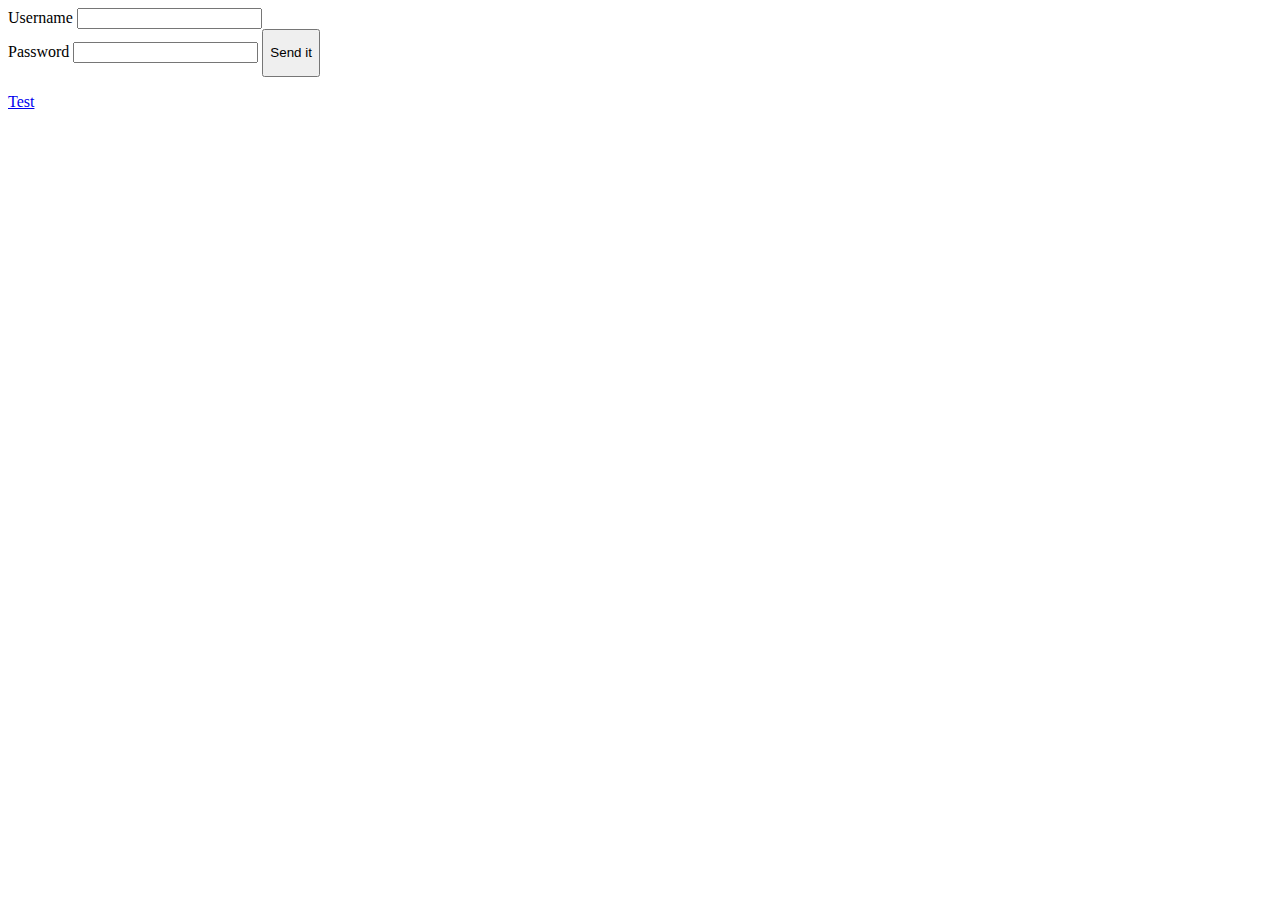
<file: index.html>
<!DOCTYPE html>
<html lang="en">
<head>
    <meta charset="UTF-8">
    <meta http-equiv="X-UA-Compatible" content="IE=edge">
    <meta name="viewport" content="width=device-width, initial-scale=1.0">
    <title>That's index</title>
    <link rel="stylesheet" href="this is it\StyleS\style.css">
    <link rel="script" href="this is it\script\script.js">
</head>
<body>
    <section class="upper">
    <form name="formName" method="post">
        <label for="username">Username</label>
        <input type="text" id="Uname" name="username">
        <br>
        <label for="password">Password</label>
        <input type="password" id="pword" name ="password">
        
        <button type="submit" class="sbmt" name = "SbmtBtn" id="IDsbmtbtn" ><p>Send it</p></button>

    </form>
    </section>
   <section>
        <div class = "secondSct">
           <a href="anthpage.html"><p>Test</p></a> 
        </div>
    </section>

</body>
</html>
</file>
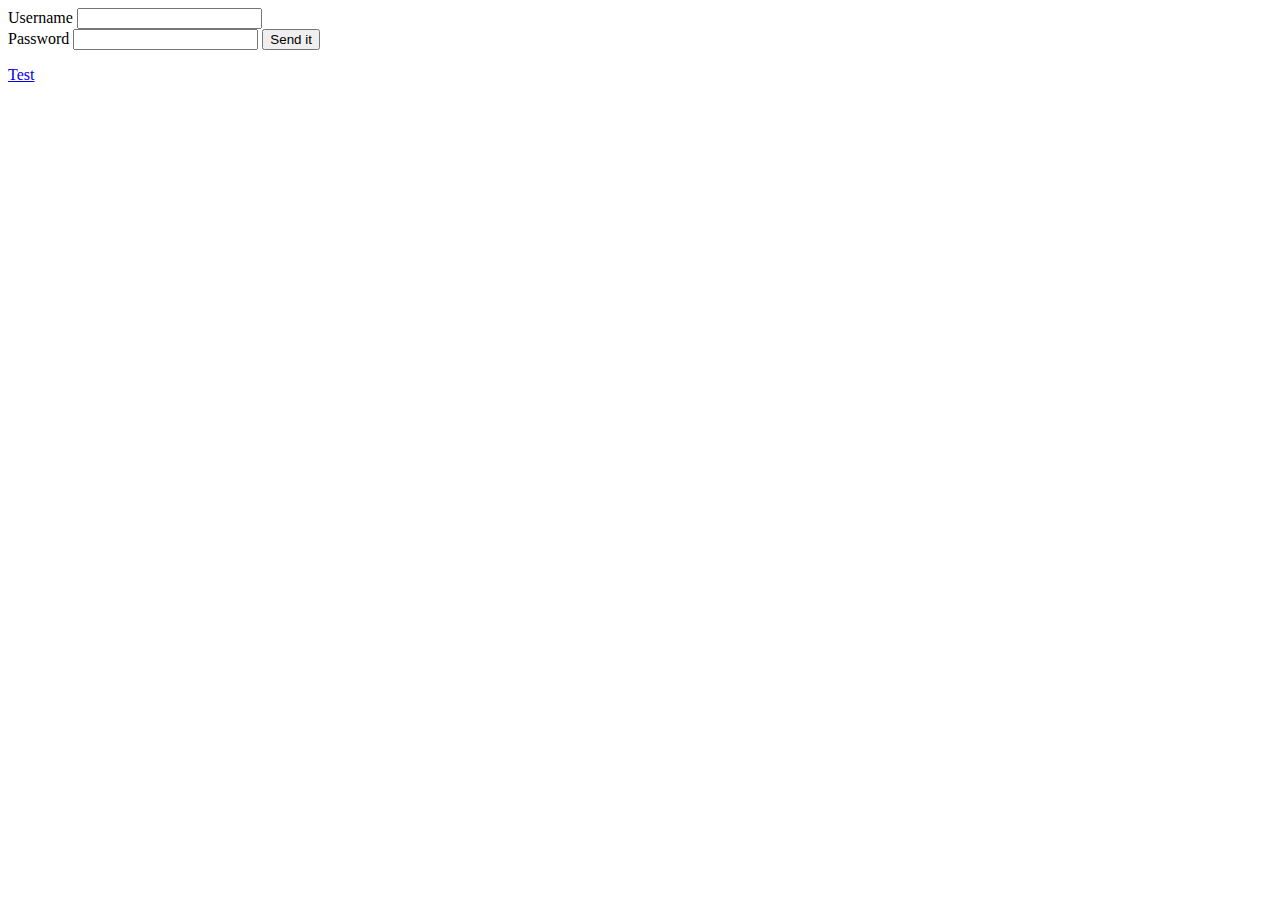
<file: pages/index.html>
<!DOCTYPE html>
<html lang="en">
<head>
    <meta charset="UTF-8">
    <meta http-equiv="X-UA-Compatible" content="IE=edge">
    <meta name="viewport" content="width=device-width, initial-scale=1.0">
    <title>That's index</title>
    <link rel="stylesheet" href="\this is it\StyleS\style.css">
    <link rel="script" href="\script\script.js">
</head>
<body>
    <section class="upper">
    <form method="get">
        <label for="username">Username</label>
        <input type="text" id="Uname" name="username">
        <br>
        <label for="password">Password</label>
        <input type="password" id="pword" name ="password">
        
        <button type="submit" class="sbmt" name = "SbmtBtn" id="IDsbmtbtn" >Send it</buttom>
    </form>
    </section>
    <section>
        <div class = "secondSct">
           <a href="anthpage.html"><p>Test</p></a> 
        </div>
    </section>
</body>
</html>
</file>
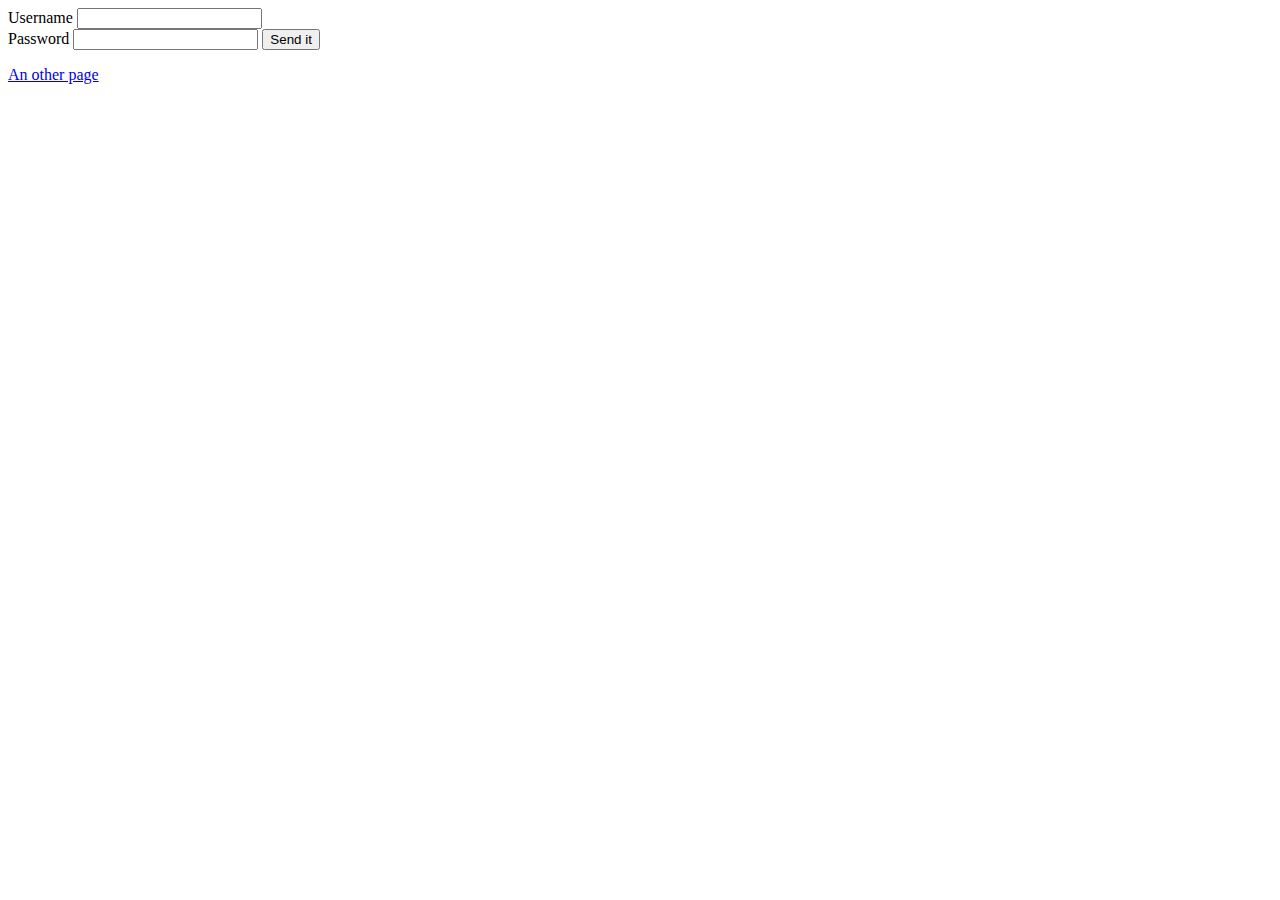
<file: this is it/pages/index.html>
<!DOCTYPE html>
<html lang="en">
<head>
    <meta charset="UTF-8">
    <meta http-equiv="X-UA-Compatible" content="IE=edge">
    <meta name="viewport" content="width=device-width, initial-scale=1.0">
    <title>That's index</title>
    <link rel="stylesheet/text" href="\StyleS\style.css">
    <link rel="script" href="\script\script.js">
</head>
<body>
    <section class="upper">
    <form method="get">
        <label for="username">Username</label>
        <input type="text" id="Uname" name="username">
        <br>
        <label for="password">Password</label>
        <input type="password" id="pword" name ="password">
        
        <button type="submit" class="sbmt" name = "SbmtBtn" id="IDsbmtbtn" >Send it</buttom>
    </form>
    </section>
    <section>
        <div class = "secondSct">
           <a href="anthpage.html"><p>An other page</p></a> 
        </div>
    </section>
</body>
</html>
</file>
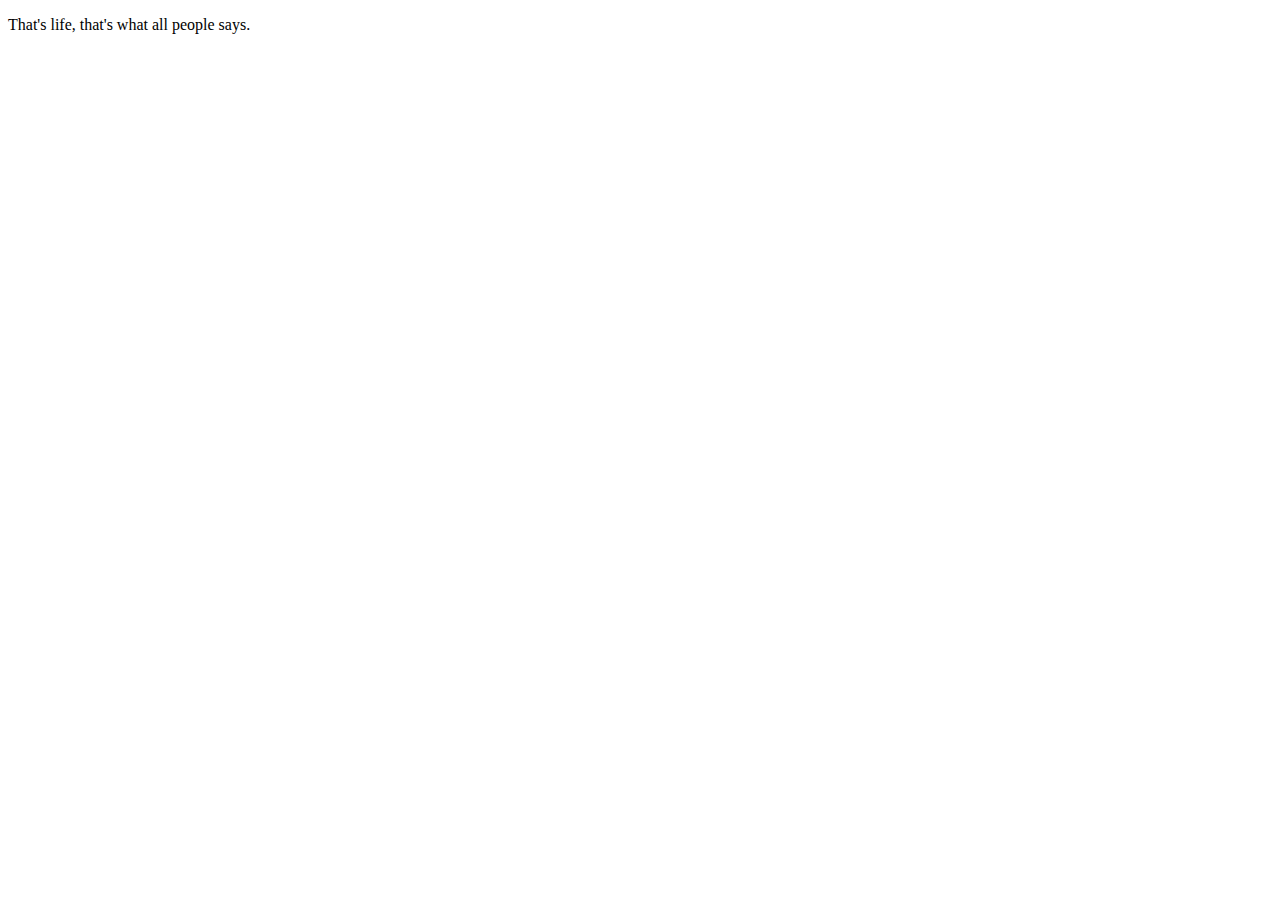
<file: anthpage.html>
<!DOCTYPE html>
<html lang="en">
<head>
    <meta charset="UTF-8">
    <meta http-equiv="X-UA-Compatible" content="IE=edge">
    <meta name="viewport" content="width=device-width, initial-scale=1.0">
    <title>AnthPage</title>
</head>
<body>
    <p>That's life, that's what all people says.</p>
</body>
</html>
</file>
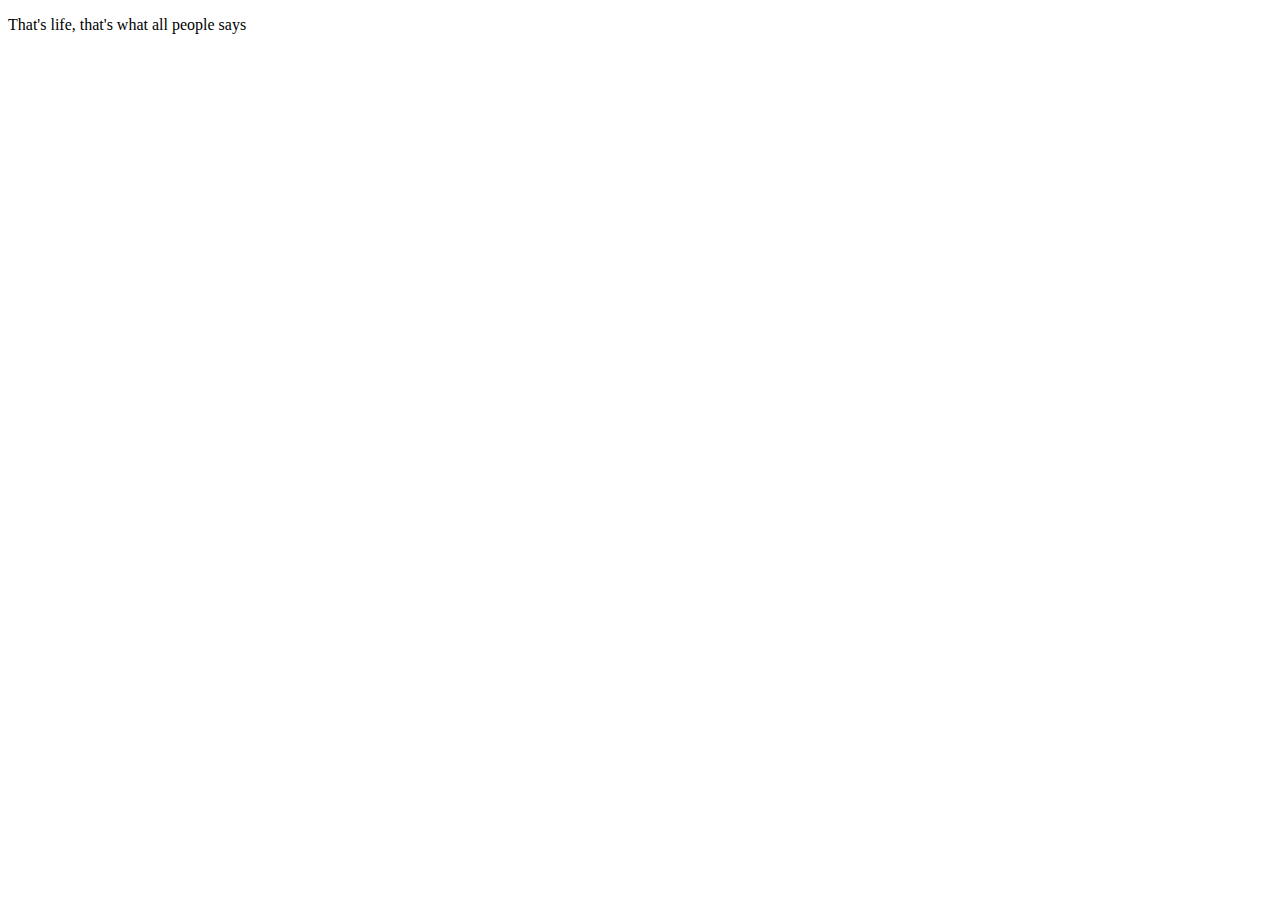
<file: this is it/pages/anthpage.html>
<!DOCTYPE html>
<html lang="en">
<head>
    <meta charset="UTF-8">
    <meta http-equiv="X-UA-Compatible" content="IE=edge">
    <meta name="viewport" content="width=device-width, initial-scale=1.0">
    <title>AnthPage</title>
</head>
<body>
    <p>That's life, that's what all people says</p>
</body>
</html>
</file>
